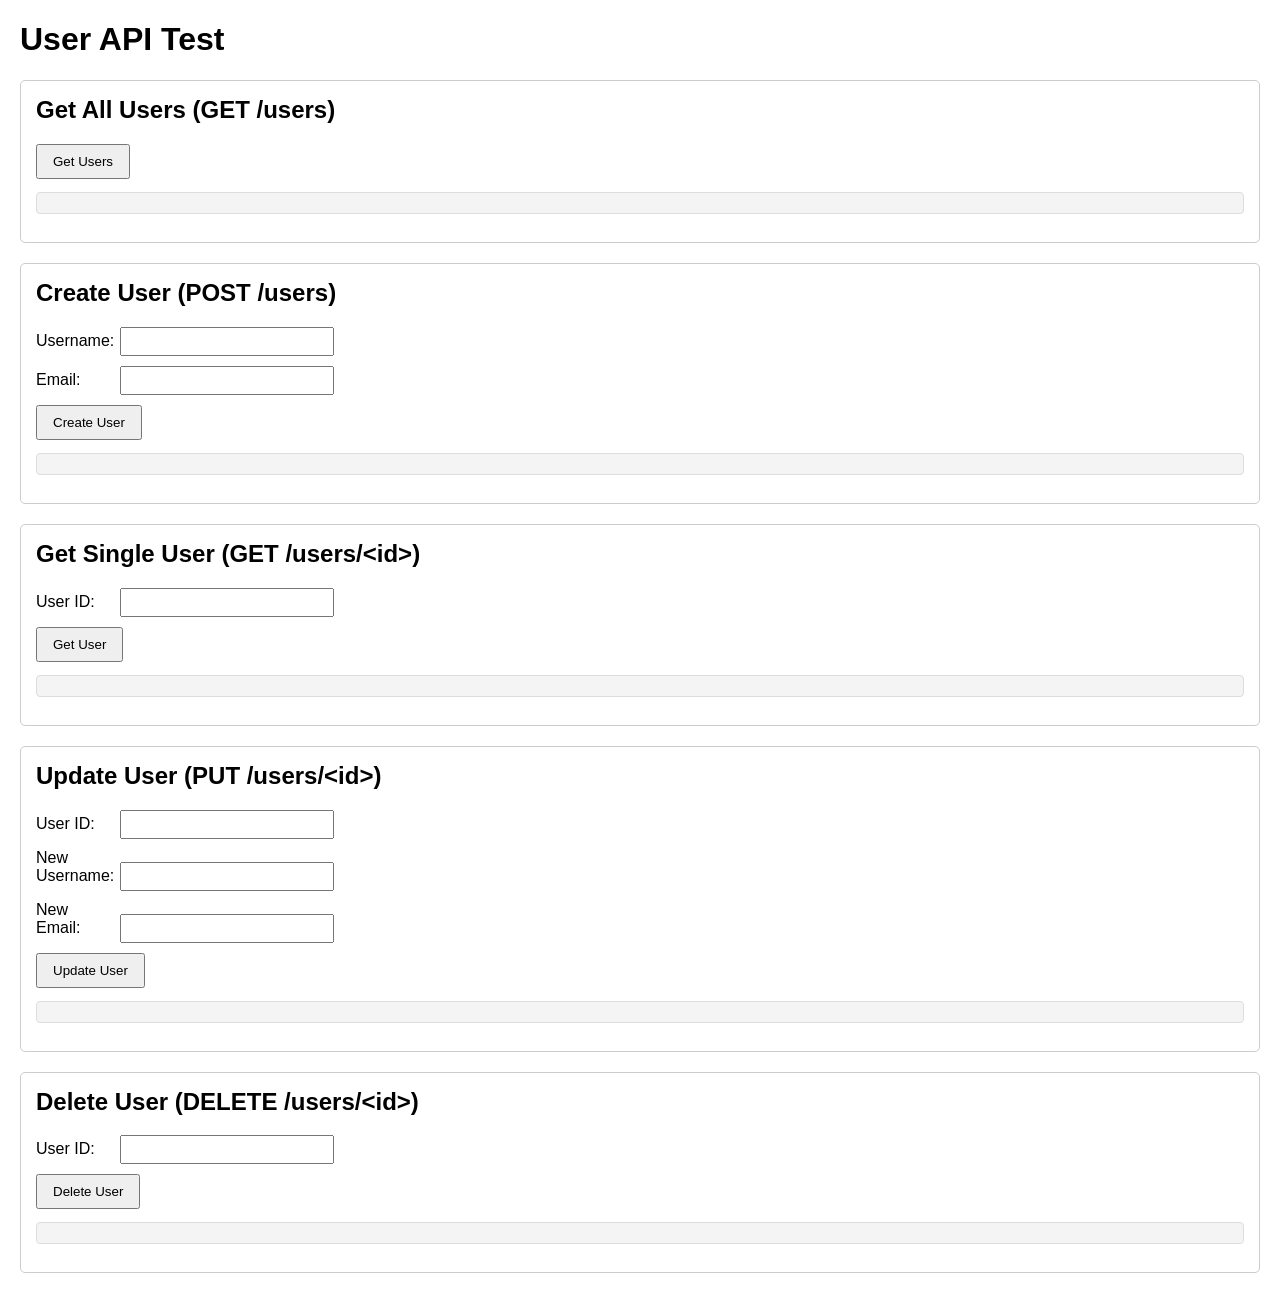
<file: dalaeno_odontologia_site_v2/src/static/index.html>
<!DOCTYPE html>
<html lang="en">
<head>
    <meta charset="UTF-8">
    <meta name="viewport" content="width=device-width, initial-scale=1.0">
    <title>dalaeno-odontologia</title>
    <style>
        body { font-family: sans-serif; margin: 20px; }
        .section { margin-bottom: 20px; padding: 15px; border: 1px solid #ccc; border-radius: 5px; }
        h2 { margin-top: 0; }
        label { display: inline-block; width: 80px; margin-bottom: 5px; }
        input[type="text"], input[type="email"], input[type="number"] { margin-bottom: 10px; padding: 5px; width: 200px; }
        button { padding: 8px 15px; margin-right: 10px; cursor: pointer; }
        pre { background-color: #f4f4f4; padding: 10px; border: 1px solid #ddd; border-radius: 4px; white-space: pre-wrap; word-wrap: break-word; }
    </style>
</head>
<body>
    <h1>User API Test</h1>

    <!-- Get All Users -->
    <div class="section">
        <h2>Get All Users (GET /users)</h2>
        <button onclick="getUsers()">Get Users</button>
        <pre id="get-users-result"></pre>
    </div>

    <!-- Create User -->
    <div class="section">
        <h2>Create User (POST /users)</h2>
        <label for="create-username">Username:</label>
        <input type="text" id="create-username" name="username"><br>
        <label for="create-email">Email:</label>
        <input type="email" id="create-email" name="email"><br>
        <button onclick="createUser()">Create User</button>
        <pre id="create-user-result"></pre>
    </div>

    <!-- Get Single User -->
    <div class="section">
        <h2>Get Single User (GET /users/&lt;id&gt;)</h2>
        <label for="get-user-id">User ID:</label>
        <input type="number" id="get-user-id" name="user_id"><br>
        <button onclick="getUser()">Get User</button>
        <pre id="get-user-result"></pre>
    </div>

    <!-- Update User -->
    <div class="section">
        <h2>Update User (PUT /users/&lt;id&gt;)</h2>
        <label for="update-user-id">User ID:</label>
        <input type="number" id="update-user-id" name="user_id"><br>
        <label for="update-username">New Username:</label>
        <input type="text" id="update-username" name="username"><br>
        <label for="update-email">New Email:</label>
        <input type="email" id="update-email" name="email"><br>
        <button onclick="updateUser()">Update User</button>
        <pre id="update-user-result"></pre>
    </div>

    <!-- Delete User -->
    <div class="section">
        <h2>Delete User (DELETE /users/&lt;id&gt;)</h2>
        <label for="delete-user-id">User ID:</label>
        <input type="number" id="delete-user-id" name="user_id"><br>
        <button onclick="deleteUser()">Delete User</button>
        <pre id="delete-user-result"></pre>
    </div>

    <script>
        const API_BASE_URL = '/api/users';

        // Helper function to display results
        function displayResult(elementId, data) {
            document.getElementById(elementId).textContent = JSON.stringify(data, null, 2);
        }

        // Helper function to display errors
        function displayError(elementId, error) {
            document.getElementById(elementId).textContent = `Error: ${error.message || error}`;
        }

        // GET /users
        async function getUsers() {
            const resultElementId = 'get-users-result';
            try {
                const response = await fetch(API_BASE_URL);
                if (!response.ok) throw new Error(`HTTP error! status: ${response.status}`);
                const data = await response.json();
                displayResult(resultElementId, data);
            } catch (error) {
                displayError(resultElementId, error);
            }
        }

        // POST /users
        async function createUser() {
            const resultElementId = 'create-user-result';
            const username = document.getElementById('create-username').value;
            const email = document.getElementById('create-email').value;
            if (!username || !email) {
                displayError(resultElementId, 'Username and email cannot be empty');
                return;
            }
            try {
                const response = await fetch(API_BASE_URL, {
                    method: 'POST',
                    headers: { 'Content-Type': 'application/json' },
                    body: JSON.stringify({ username, email })
                });
                const data = await response.json();
                if (!response.ok) throw new Error(data.message || `HTTP error! status: ${response.status}`);
                displayResult(resultElementId, data);
                // 清空输入框
                document.getElementById('create-username').value = '';
                document.getElementById('create-email').value = '';
            } catch (error) {
                displayError(resultElementId, error);
            }
        }

        // GET /users/<id>
        async function getUser() {
            const resultElementId = 'get-user-result';
            const userId = document.getElementById('get-user-id').value;
            if (!userId) {
                displayError(resultElementId, 'User ID cannot be empty');
                return;
            }
            try {
                const response = await fetch(`${API_BASE_URL}/${userId}`);
                 if (response.status === 404) throw new Error('User not found');
                if (!response.ok) throw new Error(`HTTP error! status: ${response.status}`);
                const data = await response.json();
                displayResult(resultElementId, data);
            } catch (error) {
                displayError(resultElementId, error);
            }
        }

        // PUT /users/<id>
        async function updateUser() {
            const resultElementId = 'update-user-result';
            const userId = document.getElementById('update-user-id').value;
            const username = document.getElementById('update-username').value;
            const email = document.getElementById('update-email').value;
            if (!userId) {
                displayError(resultElementId, 'User ID cannot be empty');
                return;
            }
            const updateData = {};
            if (username) updateData.username = username;
            if (email) updateData.email = email;
            if (Object.keys(updateData).length === 0) {
                 displayError(resultElementId, 'Please enter a username or email to update');
                 return;
            }

            try {
                const response = await fetch(`${API_BASE_URL}/${userId}`, {
                    method: 'PUT',
                    headers: { 'Content-Type': 'application/json' },
                    body: JSON.stringify(updateData)
                });
                if (response.status === 404) throw new Error('User not found');
                const data = await response.json();
                 if (!response.ok) throw new Error(data.message || `HTTP error! status: ${response.status}`);
                displayResult(resultElementId, data);
                 // Clear input fields
                document.getElementById('update-username').value = '';
                document.getElementById('update-email').value = '';
            } catch (error) {
                displayError(resultElementId, error);
            }
        }

        // DELETE /users/<id>
        async function deleteUser() {
            const resultElementId = 'delete-user-result';
            const userId = document.getElementById('delete-user-id').value;
            if (!userId) {
                displayError(resultElementId, 'User ID cannot be empty');
                return;
            }
            try {
                const response = await fetch(`${API_BASE_URL}/${userId}`, {
                    method: 'DELETE'
                });
                if (response.status === 404) throw new Error('User not found');
                if (!response.ok && response.status !== 204) throw new Error(`HTTP error! status: ${response.status}`); // Allow 204
                // 204 No Content indicates success
                if (response.status === 204) {
                     displayResult(resultElementId, { message: `User ID ${userId} has been successfully deleted` });
                } else {
                     // Try to read potential error message even on success-like status if not 204
                     const data = await response.text();
                     displayResult(resultElementId, data || { message: `Deletion successful, status code: ${response.status}` });
                }
                 // Clear input field
                document.getElementById('delete-user-id').value = '';
            } catch (error) {
                displayError(resultElementId, error);
            }
        }
    </script>
</body>
</html>
</file>
